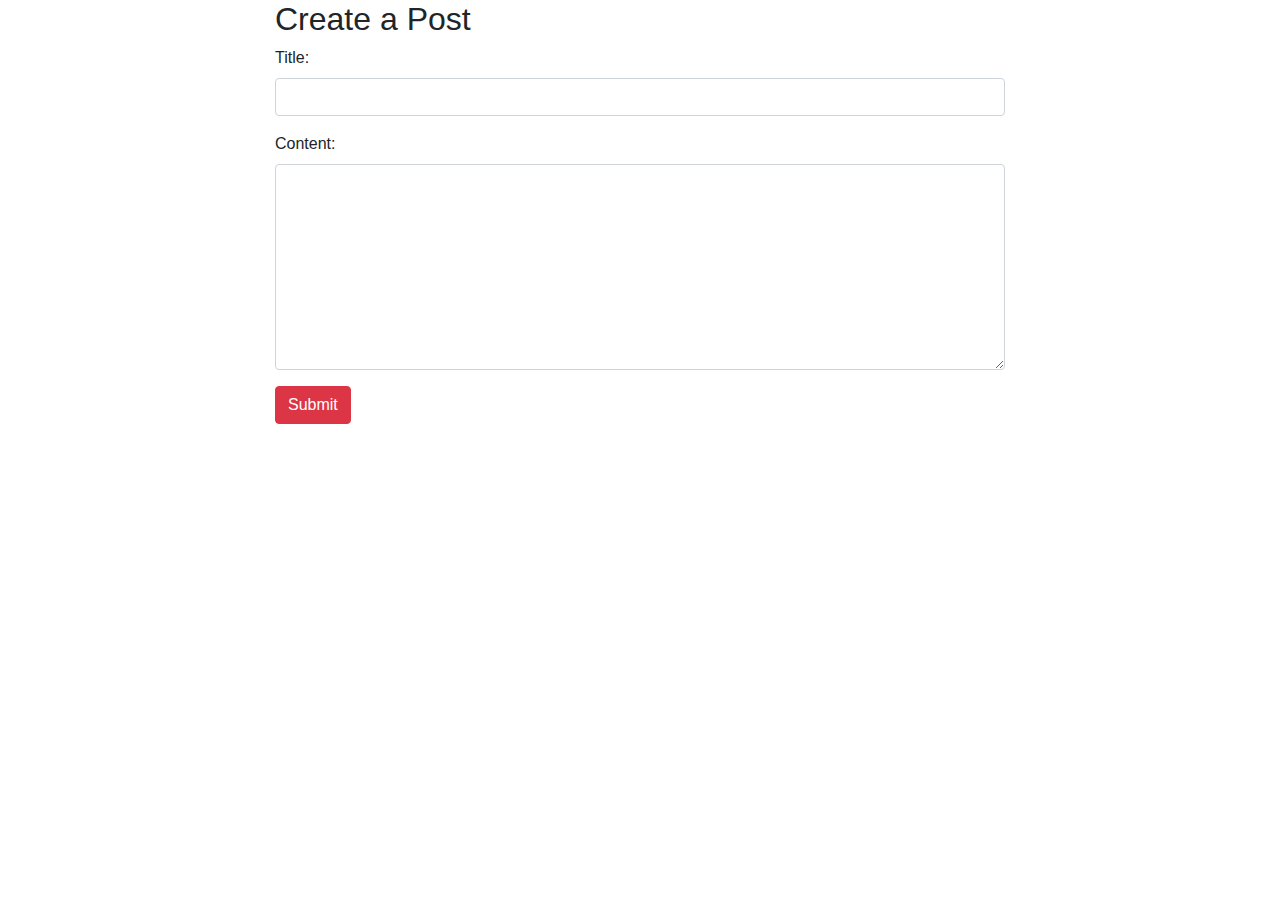
<file: templates/post.html>
<!DOCTYPE html>
<html lang="en">
<head>
  <meta charset="UTF-8">
  <meta name="viewport" content="width=device-width, initial-scale=1.0">
  <title>Create a Post</title>
  <!-- Bootstrap CSS -->
  <link rel="stylesheet" href="https://maxcdn.bootstrapcdn.com/bootstrap/4.0.0/css/bootstrap.min.css">
</head>
<body>
  <div class="container content-container">
    <div class="row">
      <div class="col-md-8 offset-md-2 w-50">
        <h2>Create a Post</h2>
        <form method="post" action="/post" >
          <div class="form-group">
            <label for="title">Title:</label>
            <input type="text" name="title" class="form-control" id="title" maxlength="50">
          </div>
          <div class="form-group">
            <label for="content">Content:</label>
            <textarea class="form-control" name="content" id="content" rows="8" maxlength="10000"></textarea>
          </div>
          <button type="submit" class="btn btn-danger">Submit</button>
        </form>
      </div>
    </div>
  </div>

  <script src="https://maxcdn.bootstrapcdn.com/bootstrap/4.0.0/js/bootstrap.min.js"></script>
</body>
</html>
</file>
